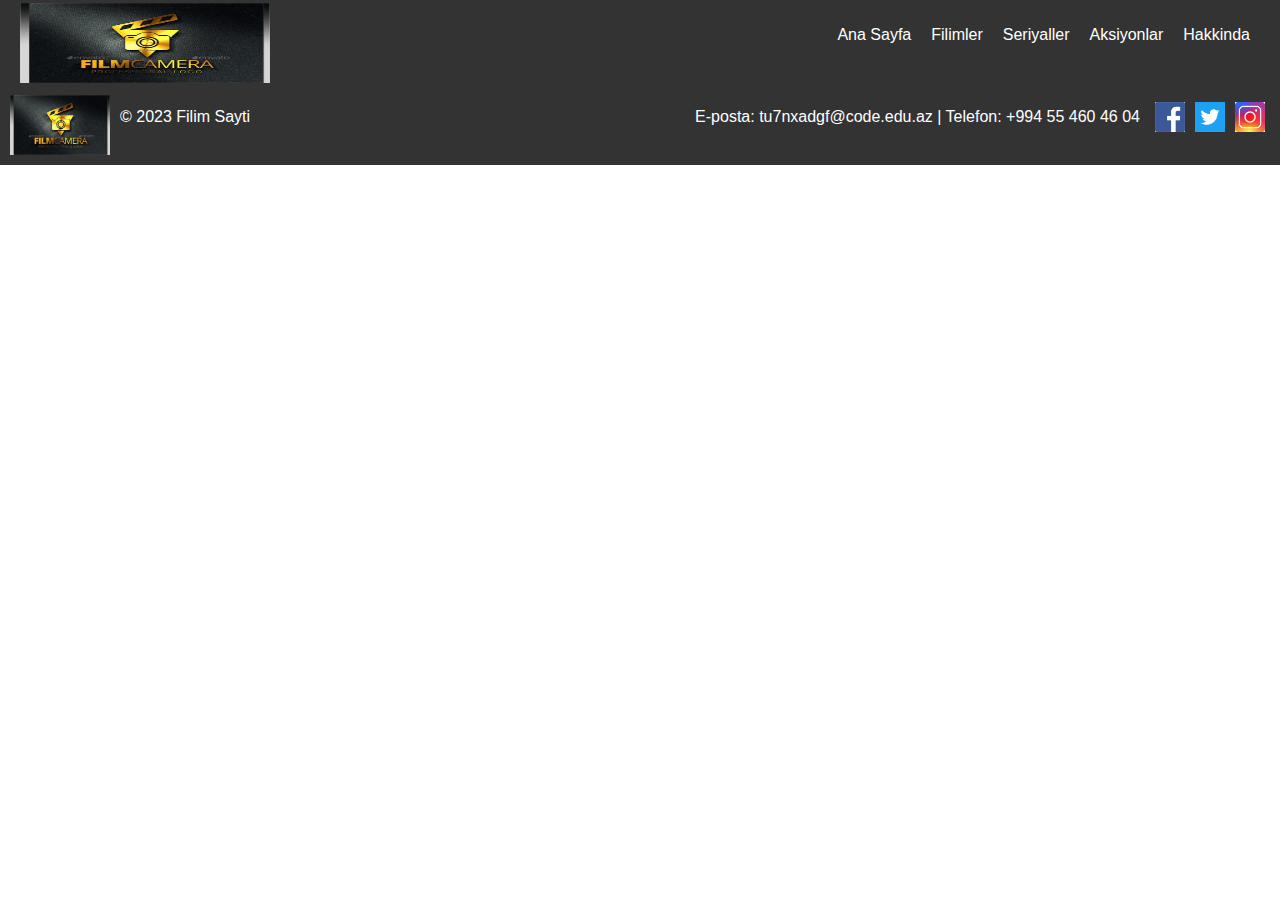
<file: index.html>
<!DOCTYPE html>
<html lang="en">
<head>
    <meta charset="UTF-8">
    <meta name="viewport" content="width=device-width, initial-scale=1.0">
    <title>Document</title>
   
    <link rel="stylesheet" href="https://stackpath.bootstrapcdn.com/bootstrap/4.5.2/css/bootstrap.min.css">
<link rel="stylesheet" href="assets/css/main.css">
</head>
<body>
    

   
     <div class="header">
   
        <img src="assets/image/Camera-Film-Logo.jpg" alt="Filim Sayt" class="header-logo" >
     
        <ul class="header-menu">
            <li><a href="index.html">Ana Sayfa</a></li>
            <li><a href="filimler.html">Filimler</a></li>
            <li><a href="seriyaller.html">Seriyaller</a></li>
            <li><a href="multfilimler.html">Aksiyonlar</a></li>
            <li><a href="hakkinda.html">Hakkinda</a></li>
        </ul>
    </div>

    <div class="content">
       
    </div>
   

   


    <div class="container" >
  
        <div class="row" id="shows">
          
        </div>
    </div>

 <div class="footer">

    <div class="footer-left">
        <img src="assets/image/Camera-Film-Logo.jpg" alt="Filim Sayti" class="footer-logo">
        <p class="footer-rights">© 2023 Filim Sayti</p>
    </div>
  
    <div class="footer-right">
        <p class="footer-contact">E-posta: tu7nxadgf@code.edu.az | Telefon: +994 55 460 46 04</p>
        <ul class="footer-social">
            <li><a href="https://www.facebook.com/filimsayti"><img src="assets/image/facebook.png" alt="Facebook" width="30" height="30"></a></li>
            <li><a href="https://www.twitter.com/filimsayti"><img src="assets/image/twitter.png" alt="Twitter" width="30" height="30"></a></li>
            <li><a href="https://www.instagram.com/filimsayti"><img src="assets/image/instagram.jpeg" alt="Instagram" width="30" height="30"></a></li>
        </ul>
        
    </div>
</div>
<a href="details.html?id=1"> </a>
<script  src="https://code.jquery.com/jquery-3.7.1.min.js"></script>
<script src="https://stackpath.bootstrapcdn.com/bootstrap/4.5.2/js/bootstrap.min.js"></script>
<script src="assets/js/main.js"></script>
</body>
</html>
</file>
<file: assets/css/main.css>
* {
        box-sizing: border-box;
        margin: 0;
        padding: 0;
    }

   
    .header {
        background-color: #333;
        color: white;
        display: flex;
        align-items: center;
        justify-content: space-between;
        height: 85px;
        padding: 20px;
    }

    .header-logo {
        width: 250px;
        height: 80px;
    }

    .header-menu {
        list-style: none;
        display: flex;
    }

    .header-menu li {
        margin: 0 10px;
    }

    .header-menu a {
        color: white;
        text-decoration: none;
    }

   


    .footer {
        background-color: #333;
        color: white;
        display: flex;
        align-items: center;
        justify-content: space-between;
        height: 80px;
        padding: 10px;
    }

    .footer-left {
        display: flex;
        align-items: center;
    }

    .footer-logo {
        width: 100px;
        height: 60px;
    }

    .footer-rights {
        margin-left: 10px;
    }

    .footer-right {
        display: flex;
        align-items: center;
    }

    .footer-contact {
        margin-right: 10px;
    }

    .footer-social {
        list-style: none;
        display: flex;
    }

    .footer-social li {
        margin: 0 5px;
    }

    .footer-social a {
        color: white;
        text-decoration: none;
    }

    
      body {
        background-image: url('https://i.ytimg.com/vi/EGEluEqnKks/maxresdefault.jpg'); 
        background-size: cover;
        background-repeat: no-repeat;
        background-attachment: fixed; 
        font-family: Arial, sans-serif; 
        margin: 0;
        padding: 0; 
      }
      
      
    
      .card {
        background-color: #333;
      }
      
    
      .card, .card-img-top {
        border-radius: 15px;
      }
      
    
      

      .card:hover {
        box-shadow: 0 8px 16px 0 rgba(0,0,0,0.2);
        transform: scale(1.05);
      }
      

      .card-title, .card-text {
        color: rgb(231, 171, 21);
        
      }
      
    
      .card {
  
 
        margin-bottom: 10px;
         
        }
</file>
